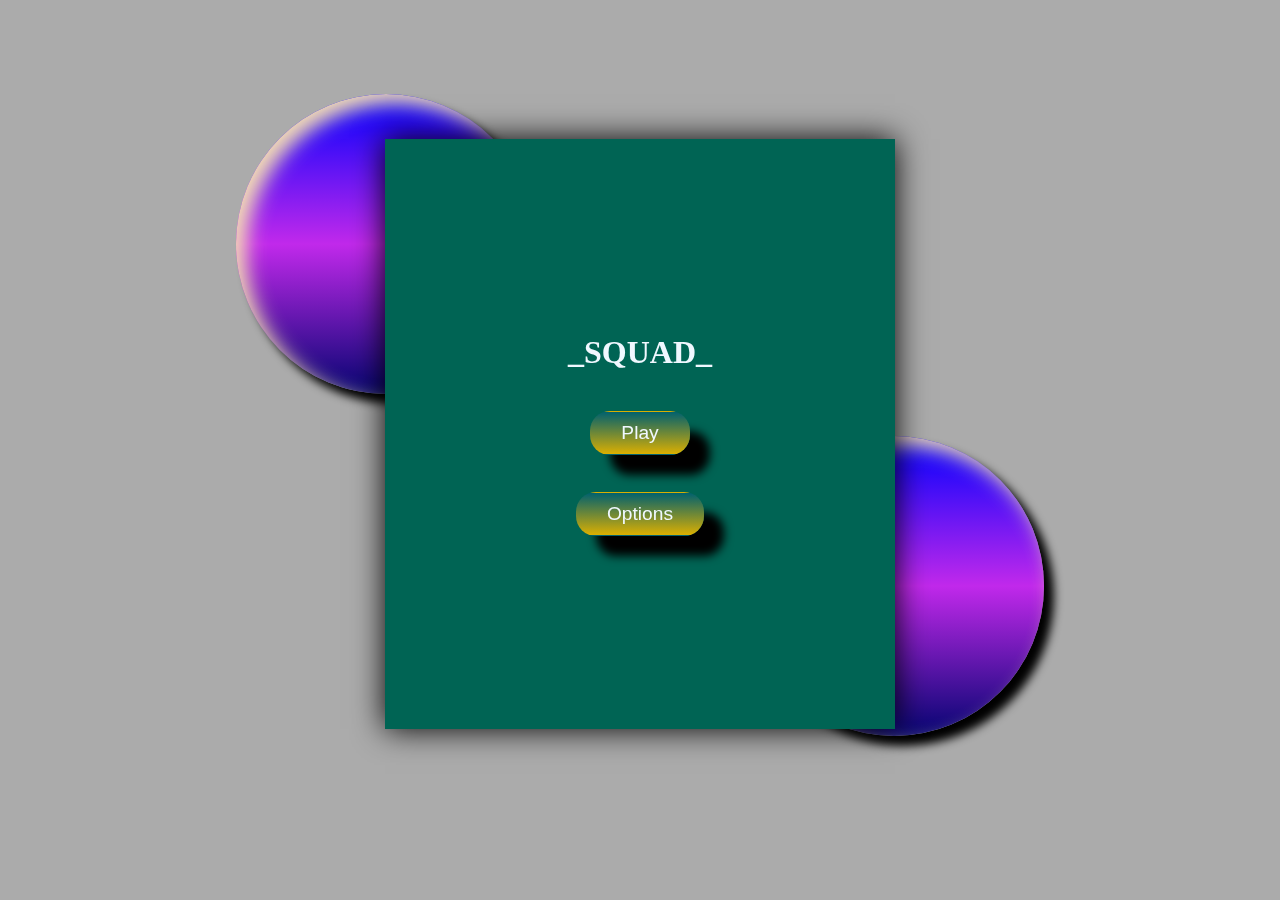
<file: hed.html>
<!DOCTYPE html>
<html lang="en">
<head>
    <meta charset="UTF-8">
    <meta http-equiv="X-UA-Compatible" content="IE=edge">
    <meta name="viewport" content="width=device-width, initial-scale=1.0">
    <link href="./style.css" rel="stylesheet">
    <title>Document</title>
</head>
<body>
    <div class="container">
        <div class="interface">
            <h1>_SQUAD_</h1>
            <h3><button class="play">Play</button></h3>
            <h3><button class="options">options</button></h3>
        </div>
        <!-- <div class="gameOver">
            <h1>Game Over</h1>
            <h3><button class="play">RePlay</button></h3>
        </div> -->
    </div>
    <div class="game">
        <canvas id="canvas"></canvas>
        <script src="./data/collisions.js"></script>
        <script src="./canvas.js"></script>
    </div>
</body>
</html>
</file>
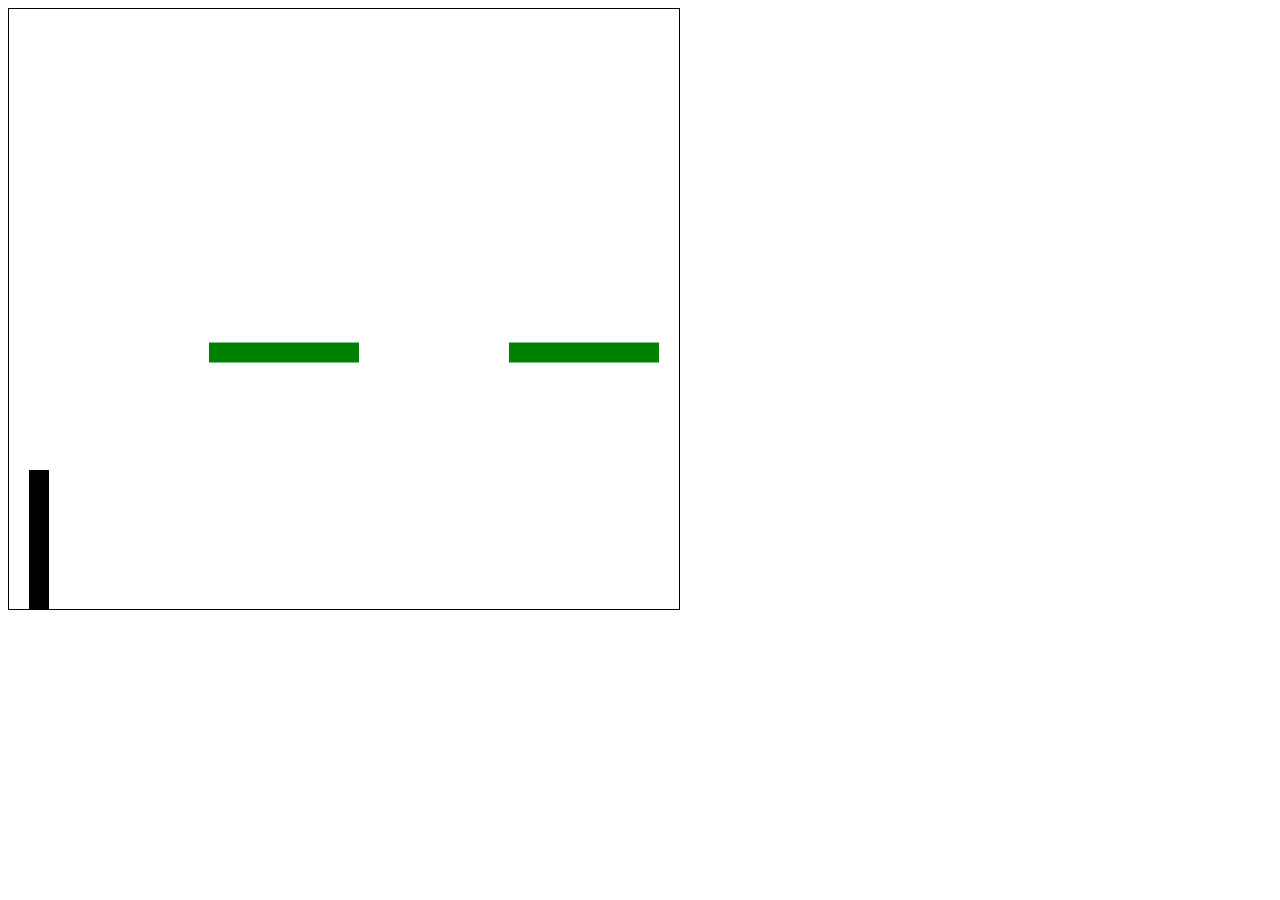
<file: update-collision/game-dev.html>
<!DOCTYPE html>
<html lang="en">
    <head>
        <meta charset="UTF-8">
        <meta http-equiv="X-UA-Compatible" content="IE=edge">
        <meta name="viewport" content="width=device-width, initial-scale=1.0">
        <title>gameTraining</title>
        <style>
            #game-screen {
                border: 1px solid black;
            }
        </style>
    </head>
    <body>
        <canvas id="game-screen"></canvas>
        <script src="game-dev.js"></script>
    </body>
</html>
</file>
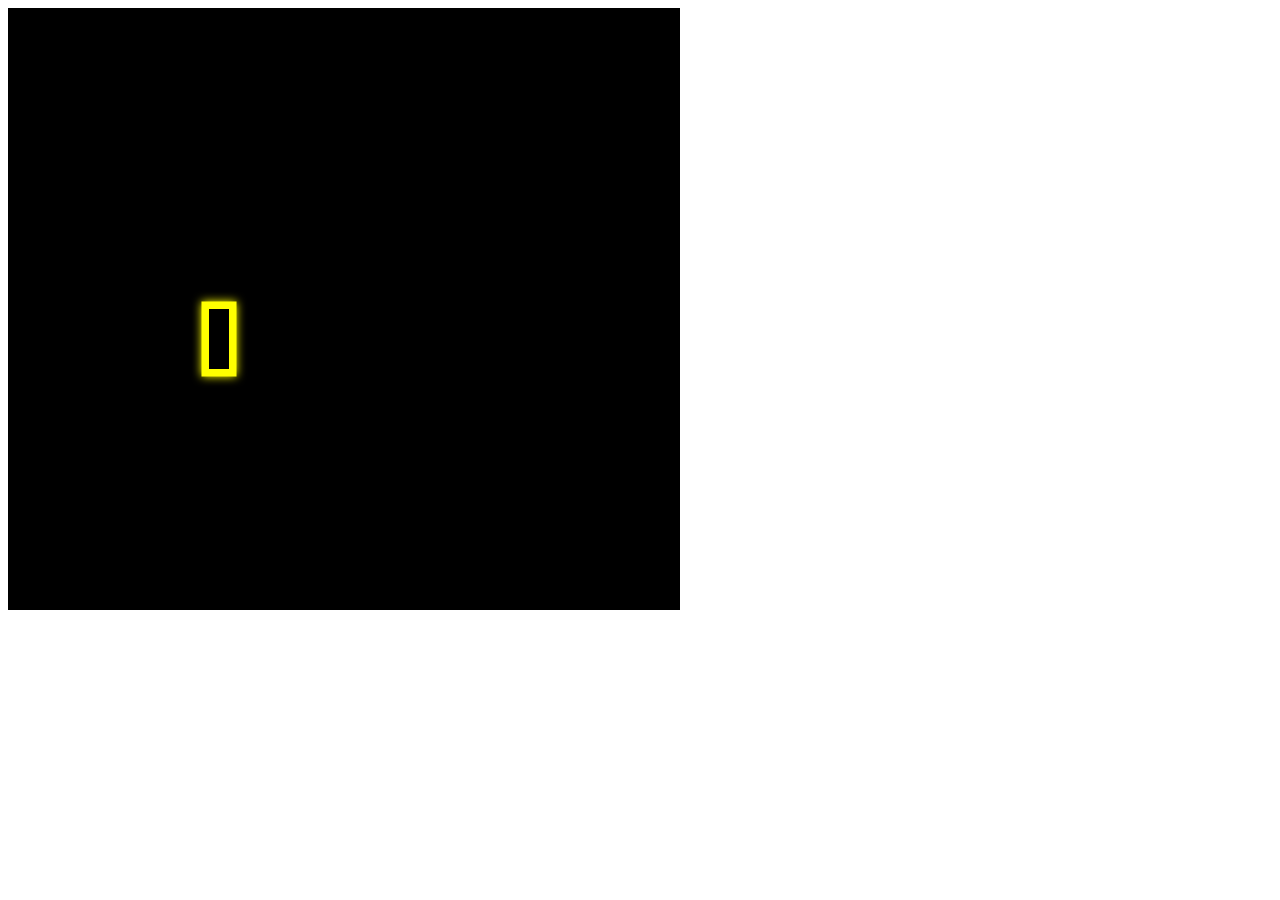
<file: update-collision_2/game-dev.html>
<!DOCTYPE html>
<html lang="en">
    <head>
        <meta charset="UTF-8">
        <meta http-equiv="X-UA-Compatible" content="IE=edge">
        <meta name="viewport" content="width=device-width, initial-scale=1.0">
        <title>gameTraining</title>
        <style>
            #game-screen {
                border: 1px solid black;
            }
        </style>
    </head>
    <body>
        <canvas id="game-screen"></canvas>
        <script src="main.js" type="module"></script>
    </body>
</html>
</file>
<file: style.css>
body{
    display: flex;
    justify-content: center;
    align-items: center;
    min-height: 95vh;
    background-color: rgb(171, 171, 171);
    position: relative;
}
body::after{
    position: absolute;
    content: "";
    width: 300px;
    height: 300px;
    border-radius: 50%;
    top: 10%;
    left: 18%;
    z-index: -1;
    background: linear-gradient(blue, rgba(200, 0, 255, 0.76), rgb(5, 5, 113));
    border: none;
    box-shadow: 10px 10px 20px inset wheat, 10px 10px 10px black;
}
body::before{
    position: absolute;
    content: "";
    width: 300px;
    height: 300px;
    border-radius: 50%;
    top: 50%;
    right: 18%;
    z-index: -1;
    background: linear-gradient(blue, rgba(200, 0, 255, 0.76), rgb(5, 5, 113));
    box-shadow: 10px 10px 20px inset wheat, 10px 10px 10px black;
}



.container{
    position: absolute;
    width: 510px;
    height: 590px;
    transform: translateY(-2px);
    background-color: rgba(0, 175, 146, 0.574);
}
.interface{
    color: aliceblue;
    display: flex;
    flex-direction: column;
    justify-content: center;
    align-items: center;
    height: 100%;
}

button{
    color: aliceblue;
    font-size: 1.2rem;
    text-transform: capitalize;
    padding: 10px 30px;
    background:linear-gradient(rgb(1, 97, 110), rgb(219, 175, 1));
    border-radius: 20px;
    box-shadow: 20px 20px 10px black;
    transition: all .5s;
    border:1px solid transparent;
}
button:hover{
    background: none;
    border: 1px solid;
}
button:active{
    scale: 0.98;
}
.gameOver{
    display: none;
}
#canvas{
    box-shadow: 0px 0px 30px ;
}

@keyframes boble {
    0%, 100%{
        top: 20%;
    }
    25%{
        top: 30%;
    }
    50%{
        top: 40%;
    }
    75%{
        top: 50%;
    }
}
</file>
